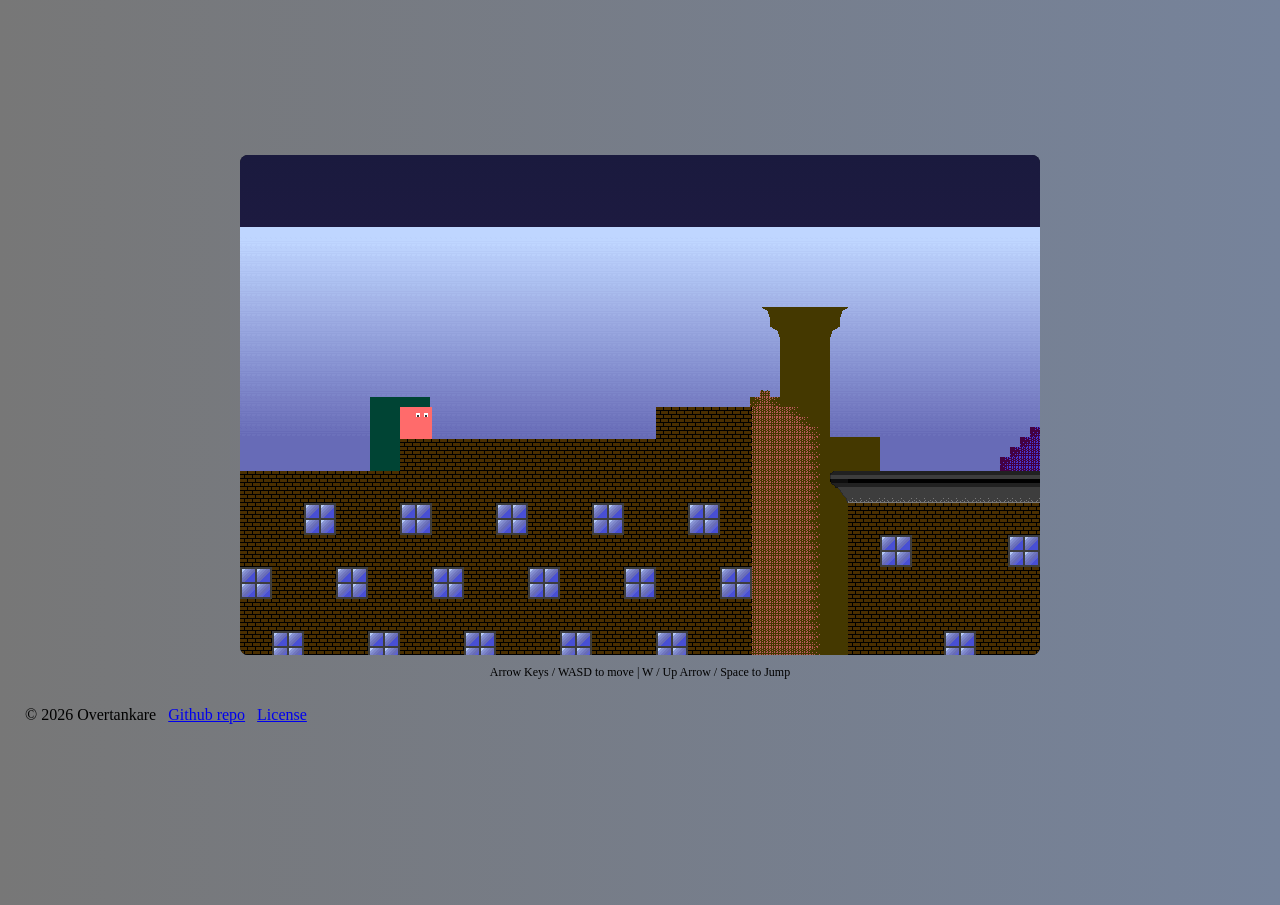
<file: platformer/index.html>
<!DOCTYPE html>
<html>
	<head>
		<meta charset="utf-8">
		<title>Small little platformer</title>
		<link rel="stylesheet" href="styles.css">
		<link rel="stylesheet" href="/styles.css">
	</head>
	<body>
		<canvas id="game"></canvas>
		<div id="info">Arrow Keys / WASD to move | W / Up Arrow / Space to Jump</div>
		<script src="script.js"></script>
		<footer>
			<p>&copy; 2026 Overtankare</p>
			<p><a href="https://github.com/Overtankare/TechSketchbook">Github repo</a></p>
			<p><a href="/LICENSE">License</a></p>
		</footer>
	</body>
</html>
</file>
<file: platformer/styles.css>
body {
	margin: 0;
	overflow: hidden;
	background: #1a1a2e;
	display: flex;
	flex-direction: column;
	align-items: center;
	justify-content: center;
	min-height: 100vh;
}

canvas {
	display: block;
	background: #0d0d1a;
	border-radius: 8px;
}

#info {
	font-size: 12px;
	margin-top: 10px;
	text-align: center;
}
</file>
<file: styles.css>
body {
	background: linear-gradient(to right, #777777, #76839b);
	margin: 25px;
	min-height: 95vh;
	flex-direction: column;
	display: flex;
}

input {
	border-radius: 25px;
	padding: 10px;
	background: #cfcfcf;
	border: 10px;
}

button {
	background: #adb5c3;
	border-radius: 10px;
	width: 50px;
	padding: 5px;
	margin: 5px;
	box-shadow: 3px 3px #6a6a6a;
	border: 0px;
}

button:active {
	box-shadow: 0px 0px;
	transform: translate(3px, 3px);
}

#logo {
	width: 50px;
	height: 50px;
	border-radius: 3px;
}

footer {
  width: 100%;
  display: flex;
  justify-content: flex-start;
  align-items: center;
  gap: 12px;
  padding: 10px;
}

.content {
flex: 1;
}
</file>
